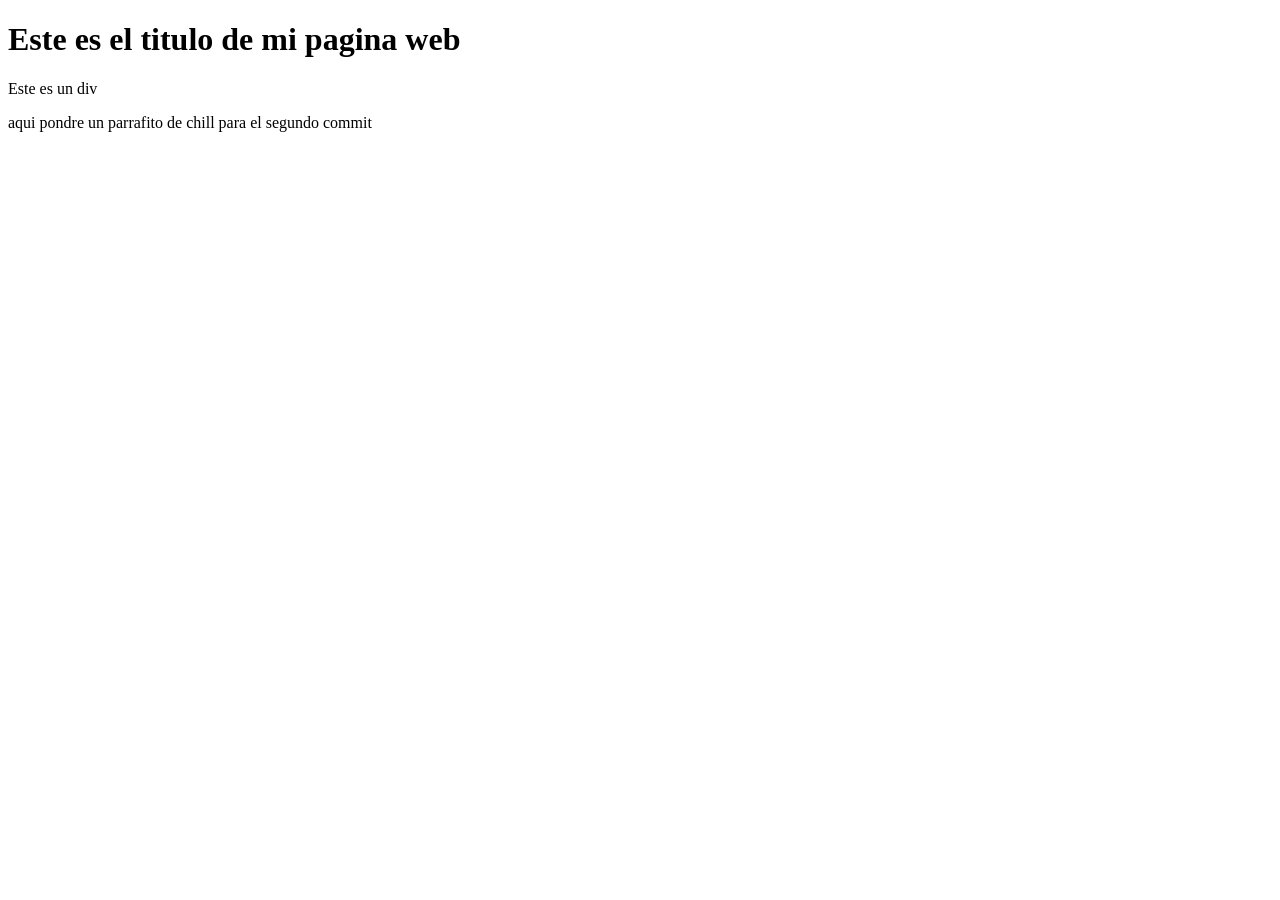
<file: first-code/Home.html>
<!DOCTYPE html>
<html lang="en">
<head>
    <meta charset="UTF-8">
    <meta name="viewport" content="width=device-width, initial-scale=1.0">
    <title>Document</title>
</head>
<body>
    <h1>Este es el titulo de mi pagina web</h1>
    <div>Este es un div</div>
    <p>aqui pondre un parrafito de chill para el segundo commit    </p>
</body>
</html>
</file>
